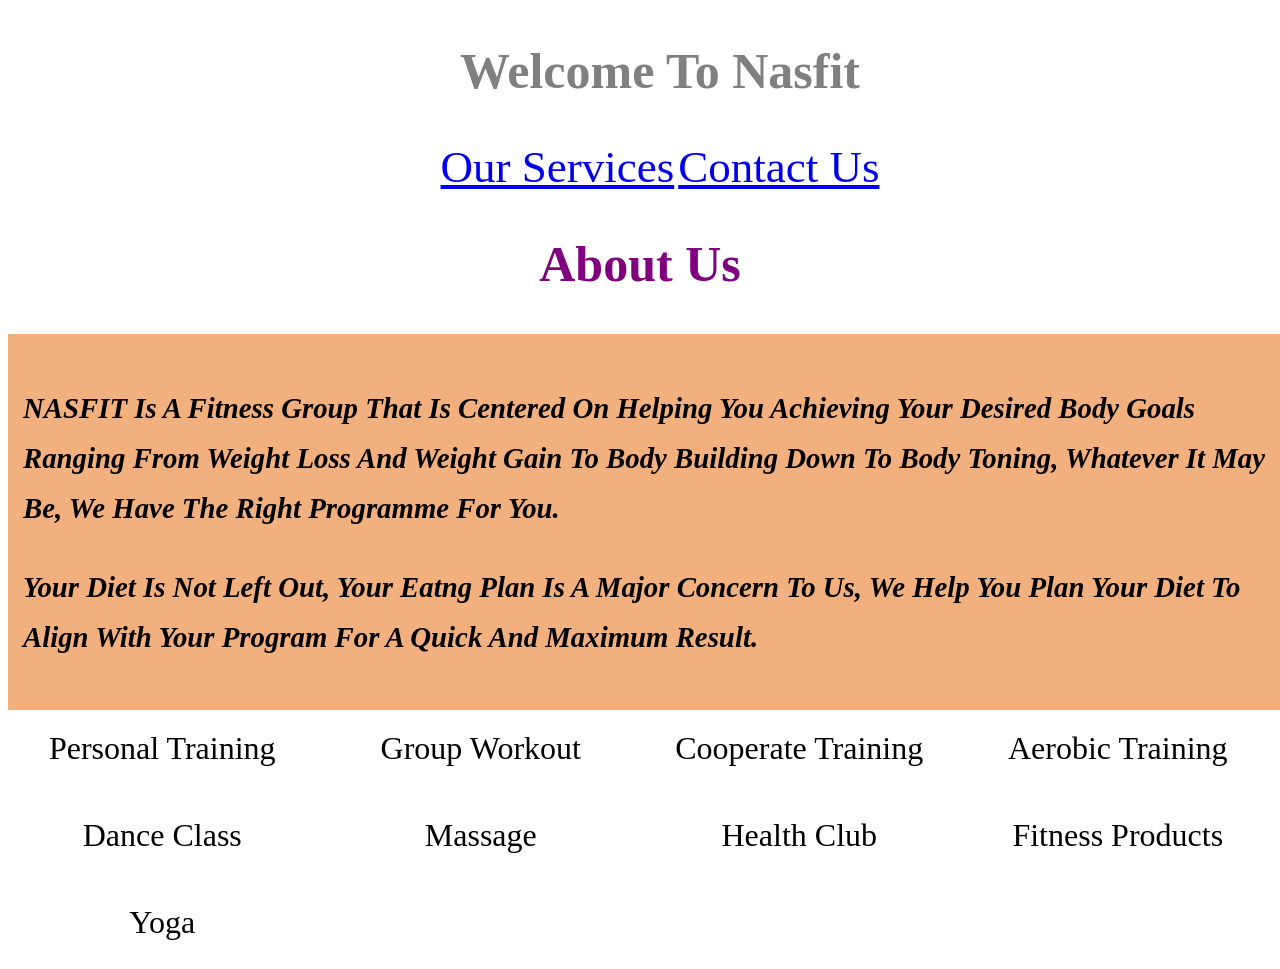
<file: index.html>
<!DOCTYPE html>
<html>
<head>
	<title>NASFIT</title>
	<link rel="stylesheet" type="text/css" href="css/stylenasfit.css">
	
</head>
<body class="webtext">
	<header>
		<nav>
			<ul>

	<h1>Welcome To Nasfit</h1>
	<li><a href="services.html">Our Services</a></li>
	<li><a href="contact.html">Contact Us</a></li>
	        </ul>
	    </nav>
	</header>
	<h2>About Us</h2>
	<div class="overlay">
		<p>NASFIT is a fitness group that is centered on helping you achieving your desired body goals ranging from weight loss and weight gain to body building down to body toning, whatever it may be, we have the right programme for you.  </p>
		<p>Your diet is not left out, your eatng plan is a major concern to us, we help you plan your diet to align with your program for a quick and maximum result.</p>
	</div>
    	<div class="grid-container"> 

		    <div class="grid-item zone personal">Personal Training</div>
		    <div class="grid-item zone group">Group Workout</div>
			<div class="grid-item grid-item zone cooperate">Cooperate Training</div>
			<div class="grid-item zone aerobics">Aerobic Training</div>
			<div class="grid-item zone dance">Dance Class</div>
			<div class="grid-item zone massage">Massage</div>
			<div class="grid-item zone health">Health Club</div>
			<div class="grid-item zone products">Fitness Products</div>
			<div class="grid-item zone Yoga">Yoga</div>
		</div>
	
</body>
</html>
</file>
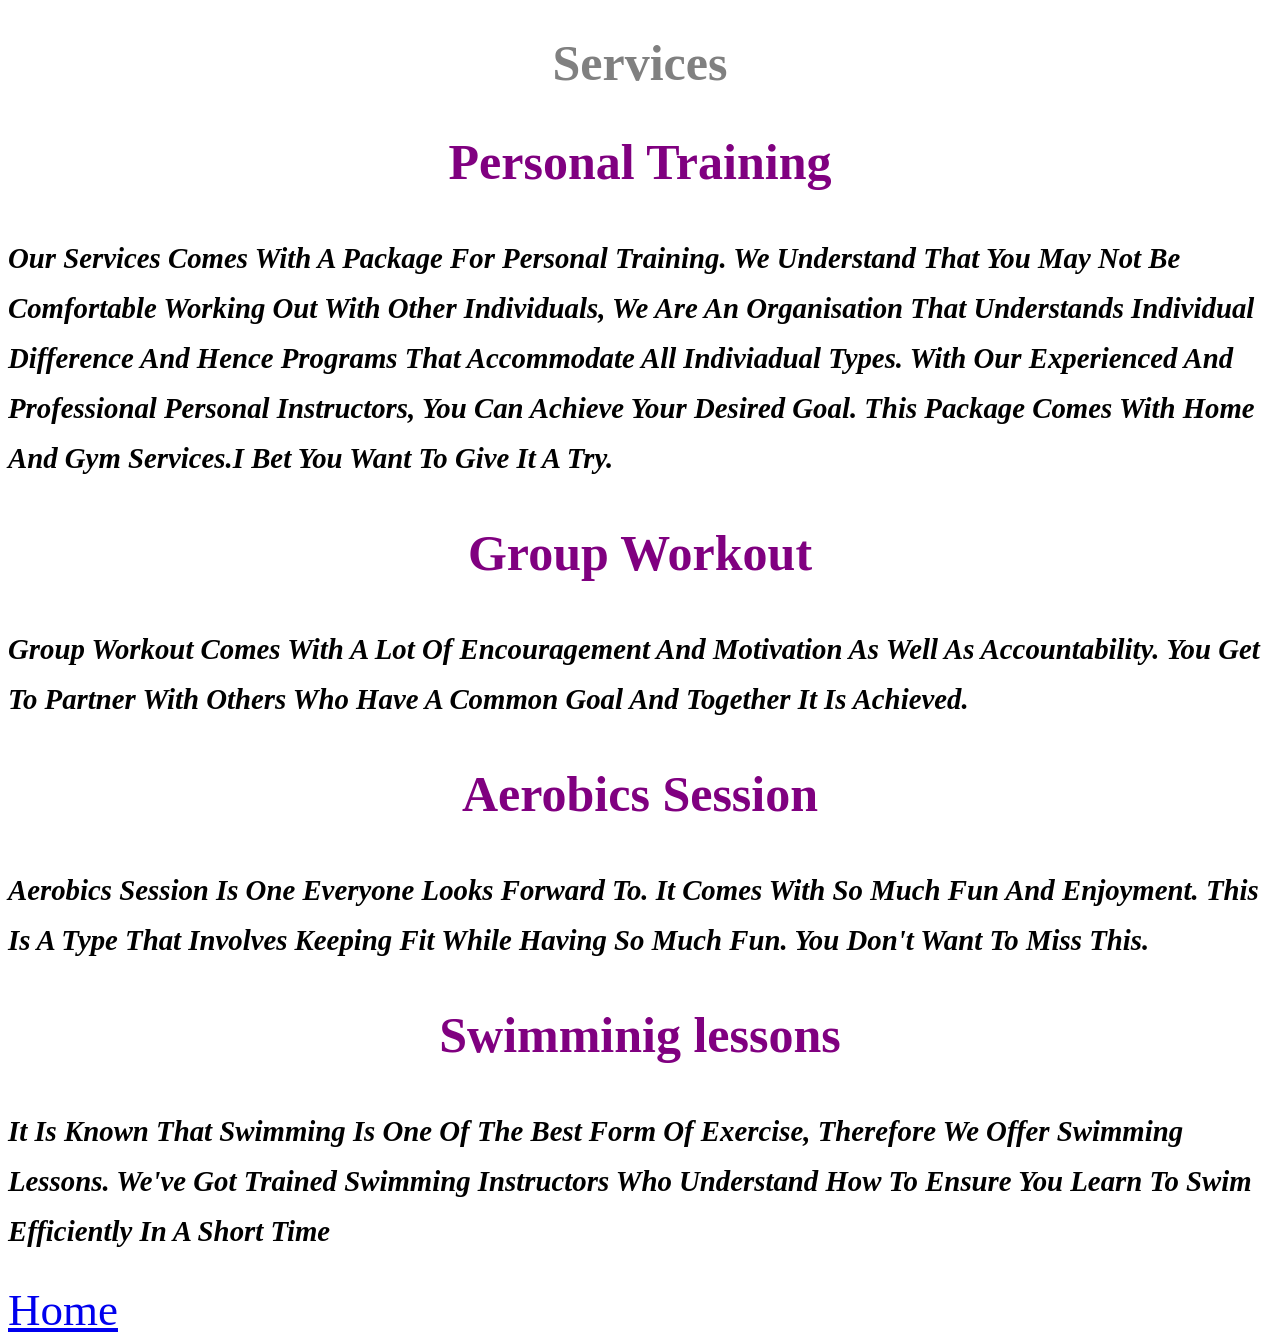
<file: services.html>
<!DOCTYPE html>
<html>
<head>
	<title>Our Services</title>
	<link rel="stylesheet" type="text/css" href="css/stylenasfit.css">
</head>
<body>
	<h1>Services</h1>
	<h2>Personal Training</h2>

	<p>Our services comes with a package for personal training. We understand that you may not be comfortable working out with other individuals, we are an organisation that understands individual difference and hence programs that accommodate all indiviadual types. With our experienced and professional personal instructors, you can achieve your desired goal. This package comes with home and gym services.I bet you want to give it a try.</p>

	<h2>Group Workout</h2>

	<p>Group workout comes with a lot of encouragement and motivation as well as accountability. You get to partner with others who have a common goal and together it is achieved.</p>

	<h2>Aerobics Session</h2>

	<p>Aerobics session is one everyone looks forward to. It comes with so much fun and enjoyment. This is a type that involves keeping fit while having so much fun. You don't want to miss this.</p>

	<h2>Swimminig lessons</h2>

	<p>It is known that swimming is one of the best form of exercise, therefore we offer swimming lessons. We've got trained swimming instructors who understand how to ensure you learn to swim efficiently in a short time</p>

	

 <li><a href="nasfit.html">Home</a></li>
</body>
</html>
</file>
<file: css/stylenasfit.css>
h1, h2{
	color: rgb(128, 128, 128);
	text-align: center;
	font-size: 50px;
}
img{
	display: block;
	height: 285px;

}
li{
	font-size: 45px;
	display: inline-block;
	text-align: center;
}
.webtext{
	background-image: url(https://i0.wp.com/images-prod.healthline.com/hlcmsresource/images/topic_centers/2019-6/12228-Happy_Hour_to_the_Gym_Is_It_Safe_To_Drink_Before_ExercisingHeader.jpg?w=1155&h=1528)


}
h2{
	color: purple;
}
.overlay{
	 /*position: absolute;*/
    top: 0;
    left: 0;
    right: 0;
    bottom: 0;
    width: 100%;
    z-index: 5;
    background: rgba(232, 98, 0, 0.5);
    /*background: rgba(129, 34, 162, 0.3);*/
    padding: 20px 15px;
}
p{
	text-transform: capitalize;
	line-height:50px;
	font-style: italic;
	font-weight: bold;
	font-size: 180%;
	font-family: Georgia; 
}
nav{
	text-align: center;
}
.grid-container{
	display: grid;
	grid-gap: 10px;
	grid-template-columns:5fr 5fr 5fr 5fr;
	
}
.zone {
	text-align: center;
	border: 5px solid white;
	border-radius: 7px;
	font-size: 2em;
	transition: all 1s linear;
	padding: 15px 15px;
}
.zone:hover{
	color: rgb(0, 0, 0, 0,8);
}
</file>
